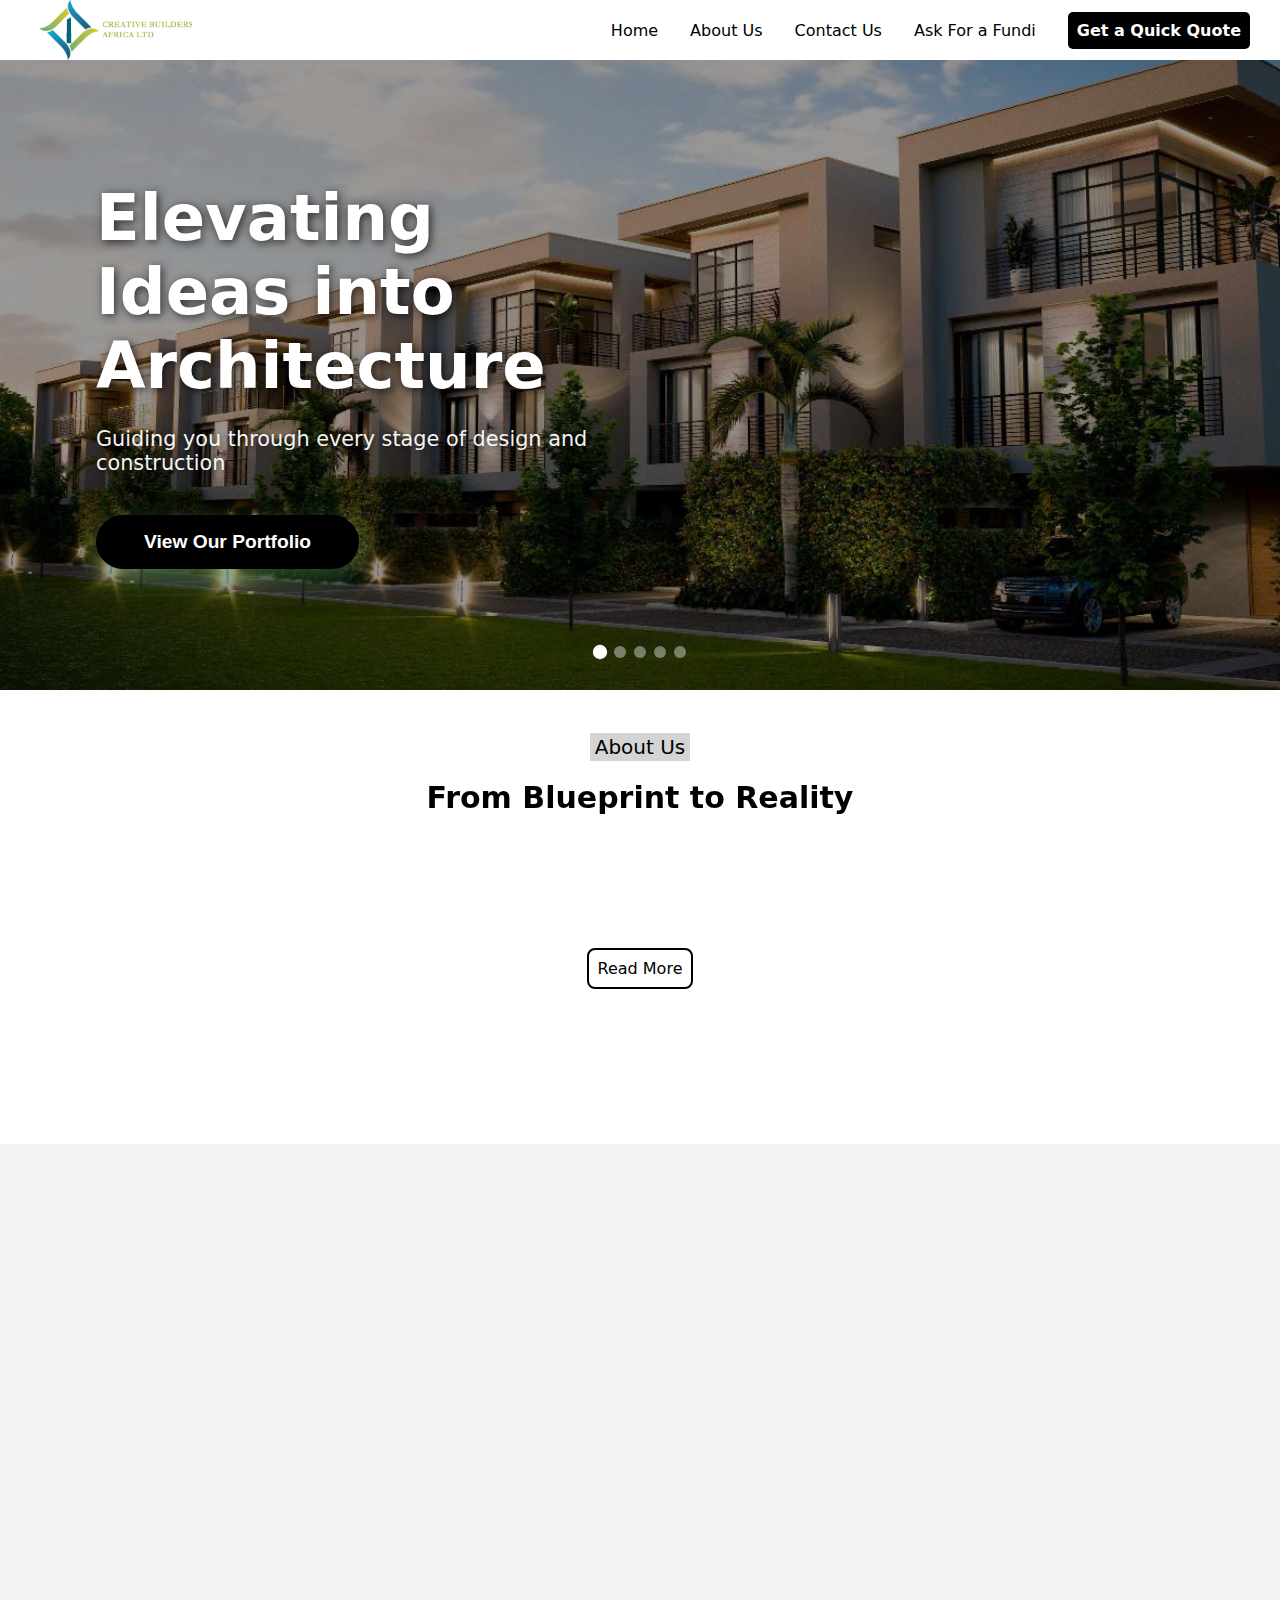
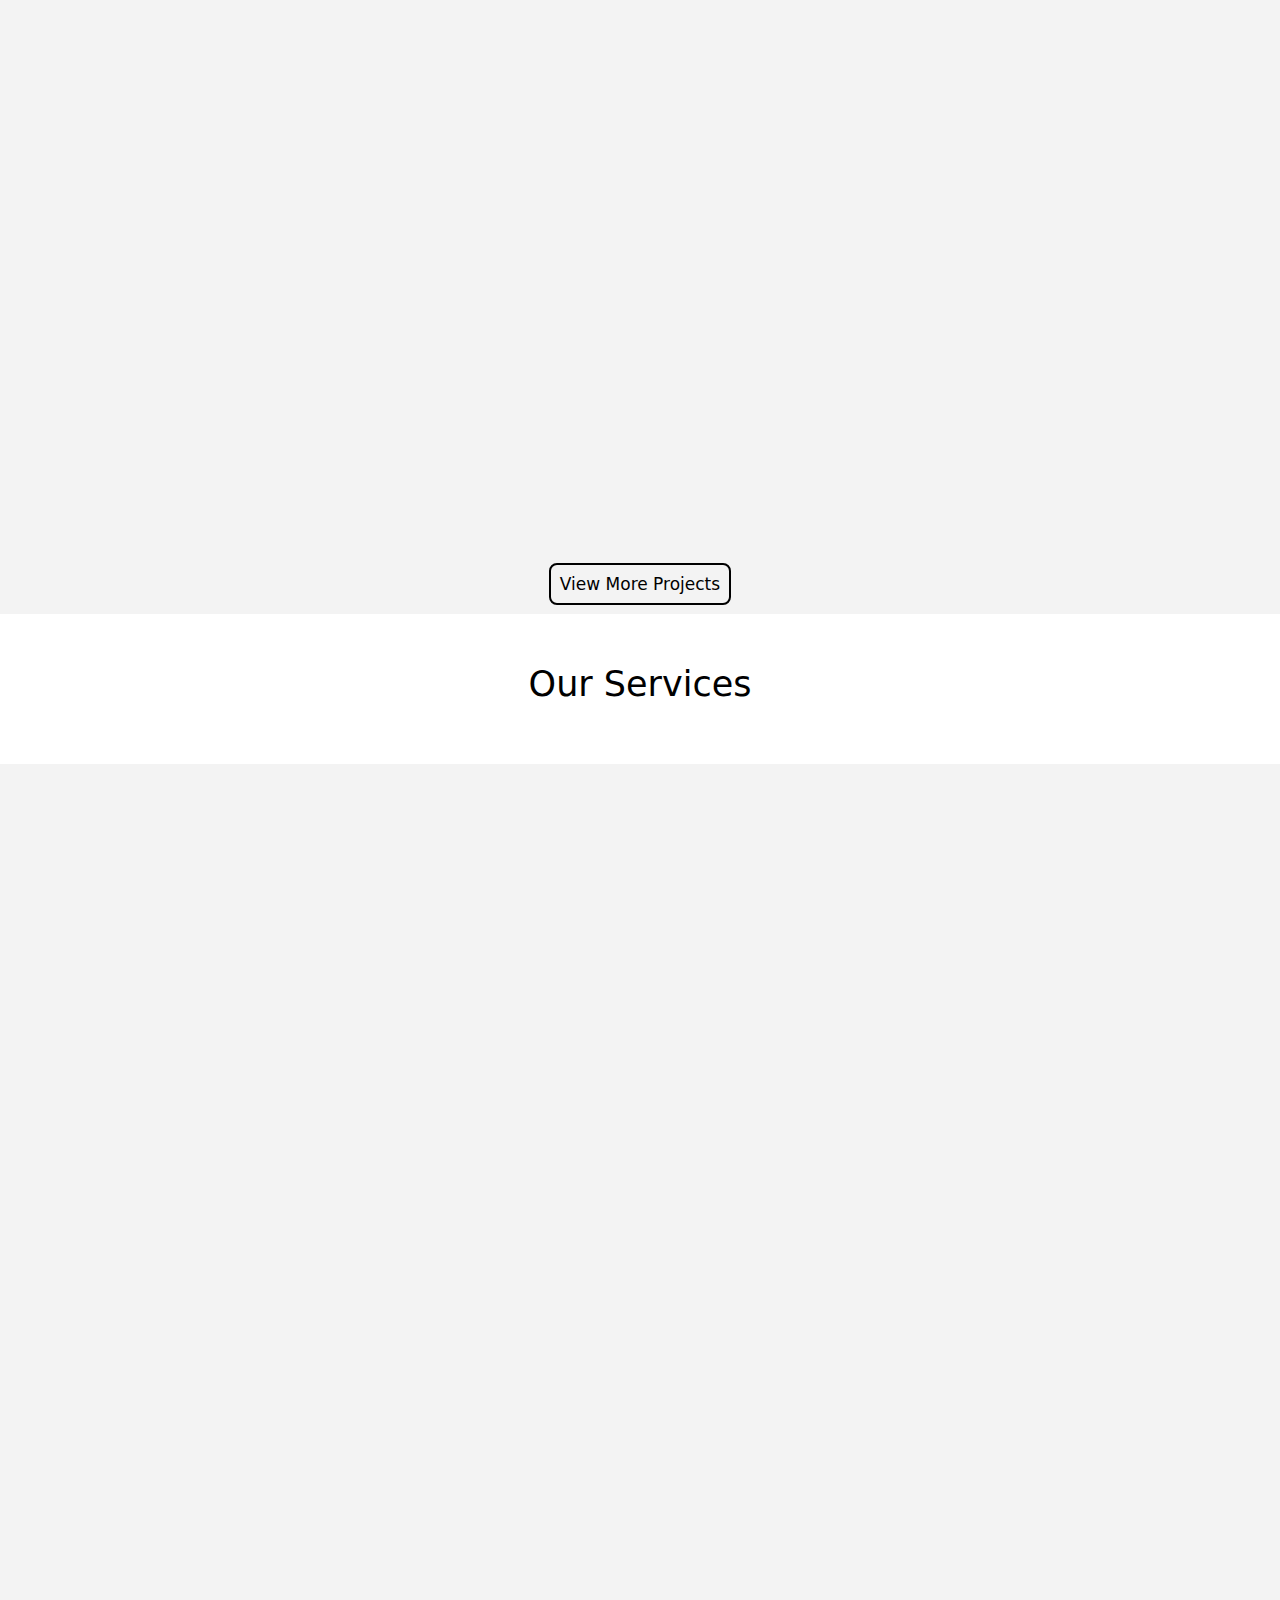
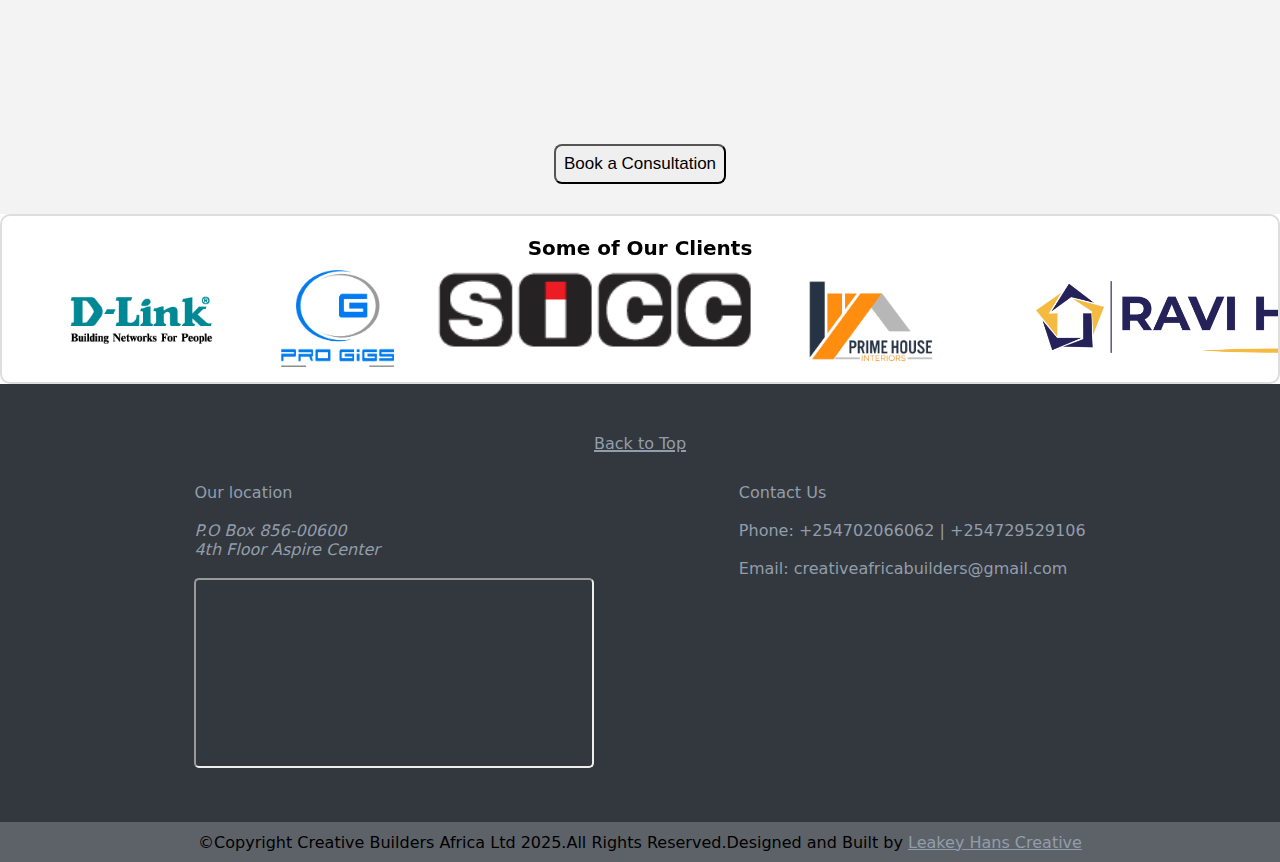
<file: index.html>
<!DOCTYPE html>
<html lang="en">
<head>
    <meta name="color-scheme" content="light">
    <meta charset="UTF-8">
    <meta name="viewport" content="width=device-width, initial-scale=1.0">
    <!--Google Font-->
    <link rel="preconnect" href="https://fonts.googleapis.com">
    <link rel="preconnect" href="https://fonts.gstatic.com" crossorigin>
    <link href="https://fonts.googleapis.com/css2?family=Kedebideri:wght@400;500;600;700;800;900&display=swap" rel="stylesheet">
    <!-- Primary Meta Tags -->
<title>Creative Builders Africa Ltd | Architecture, Construction, 3D Rendering & VR Solutions in Nairobi</title>
<link rel="icon" type="image/png" href="./images/favicon/favicon.png">

<meta name="description" content="Creative Builders Africa Ltd is a leading architectural and construction firm in Nairobi, Kenya. We provide architecture design, building construction, excavation, project management, interior design, 3D rendering, animation, virtual reality experiences, and web development services. Website created and designed by Leakey Hans.">

<!-- Keywords -->
<meta name="keywords" content="Creative Builders Africa Ltd, architecture firm Nairobi, architectural design Kenya, construction company Nairobi, excavation services Kenya, project management Nairobi, interior design Kenya, 3D rendering Nairobi, 3D animation architecture, virtual reality architecture Kenya, VR walkthroughs Kenya, web development Nairobi, Leakey Hans, architectural visualization Kenya, building contractors Nairobi">

<!-- Author -->
<meta name="author" content="Leakey Hans">

<!-- Open Graph / Social Preview -->
<meta property="og:title" content="Creative Builders Africa Ltd | Architecture, Construction & 3D Visualization in Nairobi">
<meta property="og:description" content="Architectural design, construction, excavation, project management, interior design, 3D rendering, animation, VR experiences, and web development services in Nairobi, Kenya.">
<meta property="og:type" content="website">
<!--Domain name goes here-->
<meta property="og:url" content="www.creativebuildersafricaltd.co.ke">
<meta property="og:image" content="www.creativebuildersafricaltd.co.ke">

<!-- Twitter Card -->
<meta name="twitter:card" content="summary_large_image">
<meta name="twitter:title" content="Creative Builders Africa Ltd | Architecture & 3D Rendering">
<meta name="twitter:description" content="Premier architectural and construction solutions in Nairobi. VR, 3D rendering, interior design, project management, and more.">

<!-- Robots -->
<meta name="robots" content="index, follow">

<!-- Language -->
<meta name="language" content="en">

<!-- Geo Targeting -->
<meta name="geo.region" content="KE-30">
<meta name="geo.placename" content="Nairobi">
<meta name="geo.position" content="-1.2921;36.8219">
<meta name="ICBM" content="-1.2921, 36.8219">

<!-- Canonical URL -->
<link rel="canonical" href="www.creativebuildersafricaltd.co.ke">

    <link rel="stylesheet" href="styles.css">
    <link rel="stylesheet" href="https://unpkg.com/aos@next/dist/aos.css">
</head>

<body>
    <main>
        <header>
            <!--landing page navigation bar-->
            <nav>
                <div class="nav_container">
                    <img src="./images/logo.png" alt="creative builders logo" height="60" >
                    <!--Navlinks-->
                        <ul class="navlinks" id="Navlinks">
                            <li><strong><a href="index.html" rel="noopener noreferrer">Home</a></strong></li>
                            <li><a href="./pages/about.html" rel="noopener  noreferrer">About Us</a></li>
                            <li><a href="https://wa.me/254702066062" rel="noopener noreferrer" >Contact Us</a></li>
                            <li><a href="./pages/Fundi.html" target="_blank" rel="noopener noreferrer">Ask For a Fundi</a></li>
                            <li id="nav_cta"><a href="./pages/Quote.html" target="_blank" rel="noopener noreferrer">Get a Quick Quote</a>
                            </li>
                        </ul>
                        <div class="hamburger" id="hamburger">
                            <span></span>
                            <span></span>
                            <span></span>
                        </div>
                </div>
            </nav>
        </header>

    <!-- Hero Section -->
    <div>
    <section class="hero" id="home">
        <div class="slideshow-container">
            <div class="slide active">
                <img src="./images/hero Images/bannerimage1.webp" alt="Slide 1">
            </div>
            <div class="slide">
                <img src="./images/hero Images/bannerImage2.webp" alt="Slide 2">
            </div>
            <div class="slide">
                <img src="./images/hero Images/bannerimage3.webp" alt="Slide 3">
            </div>
            <div class="slide">
                <img src="./images/hero Images/bannerimage4.webp" alt="Slide 4">
            </div>
            <div class="slide">
                <img src="./images/hero Images/bannerimage5.webp" alt="Slide 5">
            </div>
        </div>
        
        <div class="hero-content">
            <h1>Elevating Ideas into Architecture</h1>
            <p>Guiding you through every stage of design and construction</p>
            <button class="cta-button"><a href="./assets/Creative Builders Africa ltd .pdf" target="_blank" rel="noopener noreferrer">View Our Portfolio</a></button>
        </div>

        <div class="slide-indicators">
            <div class="indicator active" onclick="goToSlide(0)"></div>
            <div class="indicator" onclick="goToSlide(1)"></div>
            <div class="indicator" onclick="goToSlide(2)"></div>
            <div class="indicator" onclick="goToSlide(3)"></div>
            <div class="indicator" onclick="goToSlide(4)"></div>
        </div>
    </section>
    <div></div>

        <!--About Content-->
    <section>
        <div class="about_container">
            <div class="about_content">
                <p class="top">About Us</p>
                <br>
                <h1 data-aos="fade-up" data-aos-duration="2000">From Blueprint to <span id="underline" data-aos="fade-left" data-aos-duration="2000">Reality</span></h1><br>
                <p data-aos="fade-up" data-aos-duration="2000">Creative Builders Africa Ltd is a multidisciplinary firm in Kenya specializing in Architecture, Construction, interior Design, Graphic design and renovations.
                <br>
                We are committed to transforming spaces through innovative, sustainable and cost-effective solutions tailored to our Clients' needs.
                <br>
                <p data-aos="fade-up" data-aos-duration="2000">By integrating green building practices and modern technologies, we deliver affordable yet high quality designs and construction services that enhance functionality, aesthetics and environmental responsibility.</p></p>
                <br>
                <br>
                <a href="./pages/about.html" rel="noreferrer noopener" >Read More</a>
            </div>
        </div>
    </section>
    <section id="cards">
        <!--Fearured Projects Section-->
        <div style="background-color: #f3f3f3; border-top-left-radius: 10px; border-top-right-radius: 10px;" data-aos="fade-up"
        data-aos-duration="2000">
            <h2 style="text-align: center; margin-top: 30px; padding-top: 20px;">Featured Projects</h2>
            <br>
            <p style="text-align: center;">Discover our portfolio of projects that showcase innovation, <br>sustainability, and timeless design principles.</p>
        </div>
     <!--Project Tiles-->
        <div class="card_container">
            <!--Card 1-->
            <div class="project_card" data-aos="fade-up"
            data-aos-duration="2000">
                <div class="card_image">
                    <img src="./images/card2.webp" alt="Project 2 tile">
                </div>
                <div class="card_content">
                    <div class="card_meta">
                        <span class="card_category">Residential</span>
                        <span class="card_year">2024</span>
                    </div>
                    <h3 class="card_title">Ngong' Kajiado - Kenya</h3>
                    <!--Project card meta properties svgs-->
                    <div class="card_icons">
                        <span class="item">
                            <img src="./svg-icons/sqm.svg" alt="sqm icon" class="icon">300sqm
                        </span>
                        <span class="item">
                            <img src="./svg-icons/floors.svg" alt="Floor" class="icon">3
                        </span>
                        <span class="item">
                            <img src="./svg-icons/bedrooms.svg" alt="rooms icon" class="icon">4
                        </span>
                        <span class="item">
                            <img src="./svg-icons/shower.svg" alt="showericon" class="icon">4
                        </span>
                        <span class="item">
                            <img src="./svg-icons/garage.svg" alt="garage icon" class="icon">1
                        </span>
                    </div>
                    <p class="card_category">Scope | Design and Construction</p>
                    <!--<p class="card_description">Contemporary 4-bedroom home with open-plan spaces, natural light, and premium finishes. Managed full design, approvals, supervision, and coordination to deliver on time and budget from  concept to Completion. Highlights include modern style, quality materials, and energy-efficient design.--></p>
                </div>
            </div>
            <!--Card 2-->
            <div class="project_card" data-aos="fade-up"
            data-aos-duration="2000">
                <div class="card_image">
                    <img src="./images/hero Images/bannerimage1.webp" alt="Project 5 tile">
                </div>
                <div class="card_content">
                    <div class="card_meta">
                        <span class="card_category">Residential</span>
                        <span class="card_year">2024</span>
                    </div>
                    <h3 class="card_title">Lavington, Nairobi - Kenya</h3>
                    <div class="card_icons">
                        <span class="item">
                            <img src="./svg-icons/sqm.svg" alt="sqm icon" class="icon">300sqm / Unit 
                        </span>
                        <span class="item" id="meta-item">
                            6 Units
                        </span>
                        <span class="item">
                            <img src="./svg-icons/floors.svg" alt="Floor" class="icon">2
                        </span>
                        <span class="item">
                            <img src="./svg-icons/garage.svg" alt="garage icon" class="icon">1
                        </span>
                    </div>
                    <p class="card_category">Scope | Design and construction</p>
                <!--<p class="card_description">Lorem ipsum dolor sit amet, consectetur adipisicing elit. Ad recusandae accusamus excepturi maiores, quam quisquam!</p>-->
                </div>
            </div>
            <!--Card 3-->
            <div class="project_card" data-aos="fade-up"
            data-aos-duration="2000">
                <div class="card_image">
                    <img src="./images/Card5.webp" alt="Project 3 tile">
                </div>
                <div class="card_content">
                    <div class="card_meta">
                        <span class="card_category">Residential Estate</span>
                        <span class="card_year">2023</span>
                    </div>
                    <h3 class="card_title">Tatu City, Kiambu - Kenya</h3>
                    <div class="card_icons">
                        <span class="item">
                            <img src="./svg-icons/sqm.svg" alt="sqm icon" class="icon">350sqm / Unit
                        </span>
                        <span class="item" id="meta-item">
                            4 Units
                        </span>
                        <span class="item">
                            <img src="./svg-icons/floors.svg" alt="Floor" class="icon">1
                        </span>
                        <span class="item">
                            <img src="./svg-icons/bedrooms.svg" alt="rooms icon" class="icon">3
                        </span>
                    </div>
                    <p class="card_category">Scope | Design and Construction</p>
                <!--<p class="card_description">High-end residential estate in Lavington with multiple luxury units featuring modern design, open layouts, and premium finishes. Oversaw full project cycle from concept and approvals to supervision and quality control. Ensured timely, budget-conscious delivery with sustainable, energy-efficient solutions.</p>-->
                </div>
            </div>
            <!--Card 5-->
            <!--Card 6-->
            <div class="project_card" data-aos="fade-up"
            data-aos-duration="2000">
                <div class="card_image">
                    <img src="./images/card4.webp" alt="Project 4 tile">
                </div>
                <div class="card_content">
                    <div class="card_meta">
                        <span class="card_category">Brand Responsive Interior Design</span>
                        <span class="card_year">2025</span>
                    </div>
                    <h3 class="card_title">Koko Business Center</h3>
                    <div class="card_icons">
                        <span class="item">
                            <img src="./svg-icons/sqm.svg" alt="sqm icon" class="icon">400sqm
                        </span>
                        <span class="item">
                            <img src="./svg-icons/floors.svg" alt="Floor" class="icon">3
                        </span>
                        <span class="item">
                            <img src="./svg-icons/bedrooms.svg" alt="rooms icon" class="icon">5
                        </span>
                        <span class="item">
                            <img src="./svg-icons/shower.svg" alt="showericon" class="icon">6
                        </span>
                        <span class="item">
                            <img src="./svg-icons/garage.svg" alt="garage icon" class="icon">2
                        </span>
                    </div>
                    <p class="card_category">Scope | Brand Responsive Interior Design</p>
                <!--p class="card_description">Design that translates a company’s values, colors, and culture into physical space. Layout, lighting, furniture, finishes, and graphics work together to tell the brand story. Features include brand colors and materials, culture-driven layouts, custom furniture, mood-aligned lighting, and sustainable, innovative solutions.</p>-->
                </div>
            </div>
            <!--Card 7-->
            <!--Card 8-->
            <div class="project_card" data-aos="fade-up"
            data-aos-duration="2000">
                <div class="card_image">
                    <img src="./images/card7.webp" alt="Project 3 tile">
                </div>
                <div class="card_content">
                    <div class="card_meta">
                        <span class="card_category">Interior design</span>
                        <span class="card_year">2024</span>
                    </div>
                    <h3 class="card_title">Mhasidu, Ruiru - Kenya</h3>
                    <div class="card_icons">
                        <span class="item">
                            <img src="./svg-icons/sqm.svg" alt="sqm icon" class="icon">250sqm
                        </span>
                        <span class="item">
                            <img src="./svg-icons/floors.svg" alt="Floor" class="icon">1
                        </span>
                        <span class="item" id="meta-item">
                            interior Design
                        </span>
                    </div>
                    <p class="card_category">scope | renovation and redesign</p>
                <!--<p class="card_description">Lorem ipsum dolor sit amet, consectetur adipisicing elit. Ad recusandae accusamus excepturi maiores, quam quisquam!</p>-->
                </div>
            </div>
            <!--Card 4-->
            <div class="project_card" data-aos="fade-up"
            data-aos-duration="2000">
                <div class="card_image">
                    <img src="./images/card1.webp" alt="Project One tile">
                </div>
                <div class="card_content">
                    <div class="card_meta">
                        <span class="card_category">Residential</span>
                        <span class="card_year">2023</span>
                    </div>
                    <h3 class="card_title">Tatu City, Kiambu - Kenya</h3>
                    <div class="card_icons">
                        <span class="item">
                            <img src="./svg-icons/sqm.svg" alt="sqm icon" class="icon">500sqm
                        </span>
                        <span class="item">
                            <img src="./svg-icons/floors.svg" alt="Floor" class="icon">2
                        </span>
                        <span class="item">
                            <img src="./svg-icons/bedrooms.svg" alt="rooms icon" class="icon">5
                        </span>
                        <span class="item">
                            <img src="./svg-icons/shower.svg" alt="showericon" class="icon">4
                        </span>
                        <span class="item">
                            <img src="./svg-icons/garage.svg" alt="garage icon" class="icon">1
                        </span>
                    </div>
                    <p class="card_category">Scope | Design and Project Management</p>
                <!--<p class="card_description">
                    5-Bedroom modern home with open 
                    spaces, natural light, and seamless indoor-outdoor living. En-suite bedrooms include a master suite with walk-in closet and balcony. Premium finishes, smart features, landscaped gardens, pool, and covered parking complete the residence.</p>-->
                </div>
            </div>
        </div>
        <div class="more_container">
           <div id="cardlink"><a href="./assets/Creative Builders Africa ltd .pdf" rel="noopener noreferrer">View More Projects</a></div><!--About page here-->
        </div>
    </section>
    <!--Services-->
    <section>
        <div style="width: 100%; height: 100px; text-align: center; padding-top: 50px; margin-bottom: 50px;">
            <h3 style="font-weight: 400; font-size: 35px;">Our <span id="underline">Services</span></h3>
        </div>
        <!--Tile 1-->
        <div class="services_section">
            <div class="services_container" data-aos="fade-up" data-aos-duration="2500">
                <div class="service_icon">
                    <img src="./svg-icons/Architecture.svg" alt="Architecture illustration">
                </div>
                <h3>Architecture</h3><br>
                <p>We design spaces that inspire - blending creativity, function,and sustainability to shape structures that reflect your vision and purpose.</p>
            </div>
            <!--Tile 2-->
            <div class="services_container" data-aos="fade-up" data-aos-duration="2500">
                <div class="service_icon">
                    <img src="./svg-icons/Construction.svg" alt="construction illustration">
                </div>
                <h3>Construction</h3><br>
                <p>We deliver quality construction with trusted expertise, ensuring durability, safety, and timely completion.</p>
            </div>
            <!--Tile 3-->
            <div class="services_container" data-aos="fade-up" data-aos-duration="2500">
                <div class="service_icon">
                    <img src="./svg-icons/Excavation.svg" alt="Excavation illustration">
                </div>
                <h3>Excavation</h3><br>
                <p>We prepare your site with precision and care - from ground clearing to foundation work, ensuring a solid base for lasting construction.</p>
            </div>
            <!--Tile 4-->
            <div class="services_container" data-aos="fade-up" data-aos-duration="2500">
                <div class="service_icon">
                    <img src="./svg-icons/ProjectManagement.svg" alt="Excavation illustration">
                </div>
                <h3>Project Management</h3><br>
                <p>From concept to completion,we oversee very phase, ensuring efficiency, cost control, accountability, clear communication and successful project outcomes.</p>
            </div>
            <!--Tile 5-->
            <div class="services_container" data-aos="fade-up" data-aos-duration="2500">
                <div class="service_icon">
                    <img src="./svg-icons/Rendering.svg" alt="Rendering Icon">
                </div>
                <h3>Rendering</h3><br>
                <p>See your ideas come to life. Our realistic 3D renders and fly through animations help you present, envision and market your designs with confidence</p>
            </div>
            <!--Tile 6-->
            <div class="services_container" data-aos="fade-up" data-aos-duration="2500">
                <div class="service_icon">
                    <img src="./svg-icons/Interior design.svg" alt="Interior Design Icon">
                </div>
                <h3>Interior Design</h3><br>
                <p>We create inspiring interior spaces that reflect our clients personality while optimizing comfort, flow and modern design</p>
            </div>
            <!--Tile 7-->
            <div class="services_container" data-aos="fade-up" data-aos-duration="2500">
                <div class="service_icon">
                    <img src="./svg-icons/VirtualReality.svg" alt="Virtual Reality Icon">
                </div>
                <h3>Virtual Reality</h3><br>
                <p>Experience your projects before they're built with immersive 3D visualizations and interactive Virtual walkthroughs.</p>
            </div>
            <!--Tile 8-->
            <div class="services_container" data-aos="fade-up" data-aos-duration="2500">
                <div class="service_icon">
                    <img src="./svg-icons/Webdev.svg" alt="Excavation illustration">
                </div>
                <h3>Web Development</h3><br>
                <p>Bring your brand online with modern, responsive websites that showcase your projects beautifully and connect you with your audience.</p>
            </div>
        </div>
        <div class="btncontainer">
            <button class="btn2"><a href="https://wa.me/254702066062">Book a Consultation</a></button>
        </div>
    </section>
    <!--Clients and Patners Section-->
    <section>
        <div class="Clients_Container">
            <div style="text-align: center; font-size: 20px; font-weight: 600;">Some of Our Clients</div>
            <div class="logo_containers">
                <img src="./images/logos/D-Link.png" alt="Logo 1">
                <img src="./images/logos/logo progigs.png" alt="Logo 2">
                <img src="./images/logos/logo-sicc.png" alt="Logo 3">
                <img src="./images/logos/Prime House Interior.webp" alt="Logo 4">
                <img src="./images/logos/RAVI-HOMES-02.webp" alt="Logo 5">
                <img src="./images/logos/safaricom.svg" alt="Logo 6">
                <img src="./images/logos/TA_WEBSITE-LOGO-1.jpg" alt="Logo 7">
                <img src="./images/logos/Unity-Homes-Header-Logo.webp" alt="Logo 8">
                <img src="./images/logos/zuku-seeklogo.png" alt="logo 9">
                <img src="./images/logos/D-Link.png" alt="Logo 1">
                <img src="./images/logos/logo progigs.png" alt="Logo 2">
                <img src="./images/logos/logo-sicc.png" alt="Logo 3">
                <img src="./images/logos/Prime House Interior.webp" alt="Logo 4">
                <img src="./images/logos/RAVI-HOMES-02.webp" alt="Logo 5">
                <img src="./images/logos/safaricom.svg" alt="Logo 6">
                <img src="./images/logos/TA_WEBSITE-LOGO-1.jpg" alt="Logo 7">
                <img src="./images/logos/Unity-Homes-Header-Logo.webp" alt="Logo 8">
                <img src="./images/logos/zuku-seeklogo.png" alt="logo 9">
            </div>
        </div>
    </section>
    <!--Footer Section-->
    <footer>
        <div class="footer_container">
            <div><a href="#top" style="text-decoration: none; color: #929dab; display: block; text-align: center; margin-bottom: 30px; text-decoration: underline 2px;">Back to Top</a></div>
            <div class="footer_contents">
                <div>
                    <p>Our location</p><br>
                    <address>
                        P.O Box 856-00600<br>4th Floor Aspire Center<br><br>
                        <iframe src="https://www.google.com/maps/embed?pb=!1m18!1m12!1m3!1d1485.5969790426975!2d36.801793496679586!3d-1.2657634081589404!2m3!1f0!2f0!3f0!3m2!1i1024!2i768!4f13.1!3m3!1m2!1s0x182f17406f2eebb9%3A0x903143f5ea6f4306!2sSimba%20Corporation%20Aspire%20Center%20Westlands!5e0!3m2!1sen!2ske!4v1758716932319!5m2!1sen!2ske" width="400" height="190" style=" border-radius: 5px;" allowfullscreen="" loading="lazy" referrerpolicy="no-referrer-when-downgrade"></iframe>
                    </address>
                </div>
                <div>
                    <p>Contact Us</p><br>
                    <p>Phone: +254702066062 | +254729529106</p><br>
                    <p>Email: creativeafricabuilders@gmail.com</p>
                </div>
            </div>
        </div>
        <div class="copyright">
            <p>&copy;Copyright Creative Builders Africa Ltd 2025.All Rights Reserved.</p>
            <p>Designed and Built by <span><a href="https://wa.me/254795669740" style="color: #929dab;">Leakey Hans Creative</a></span></p>
        </div>
    </footer>
    <script src="https://unpkg.com/aos@next/dist/aos.js"></script>
    <script>//Make sure animate on scroll runs first
        AOS.init({
            duration: 800,
            offset: 100,
            once: true
        });
    </script>
    <script>

        //Nav bar media query: Ham menu
        const hamburger = document.getElementById('hamburger');
        const Navlinks = document.getElementById('Navlinks');

        hamburger.addEventListener('click', function() {
            Navlinks.classList.toggle('active');
            hamburger.classList.toggle('active');
        });

        let currentSlide = 0;
        const slides = document.querySelectorAll('.slide');
        const indicators = document.querySelectorAll('.indicator');
        const totalSlides = slides.length;

        function showSlide(index) {
            // Remove active class from all slides and indicators
            slides.forEach(slide => slide.classList.remove('active'));
            indicators.forEach(indicator => indicator.classList.remove('active'));
            
            // Add active class to current slide and indicator
            slides[index].classList.add('active');
            indicators[index].classList.add('active');
        }

        function nextSlide() {
            currentSlide = (currentSlide + 1) % totalSlides;
            showSlide(currentSlide);
        }

        function goToSlide(index) {
            currentSlide = index;
            showSlide(currentSlide);
        }

        // Auto-advance slides every 4 seconds
        setInterval(nextSlide, 4000);
    </script>
    </main>   
</body>
</html>
</file>
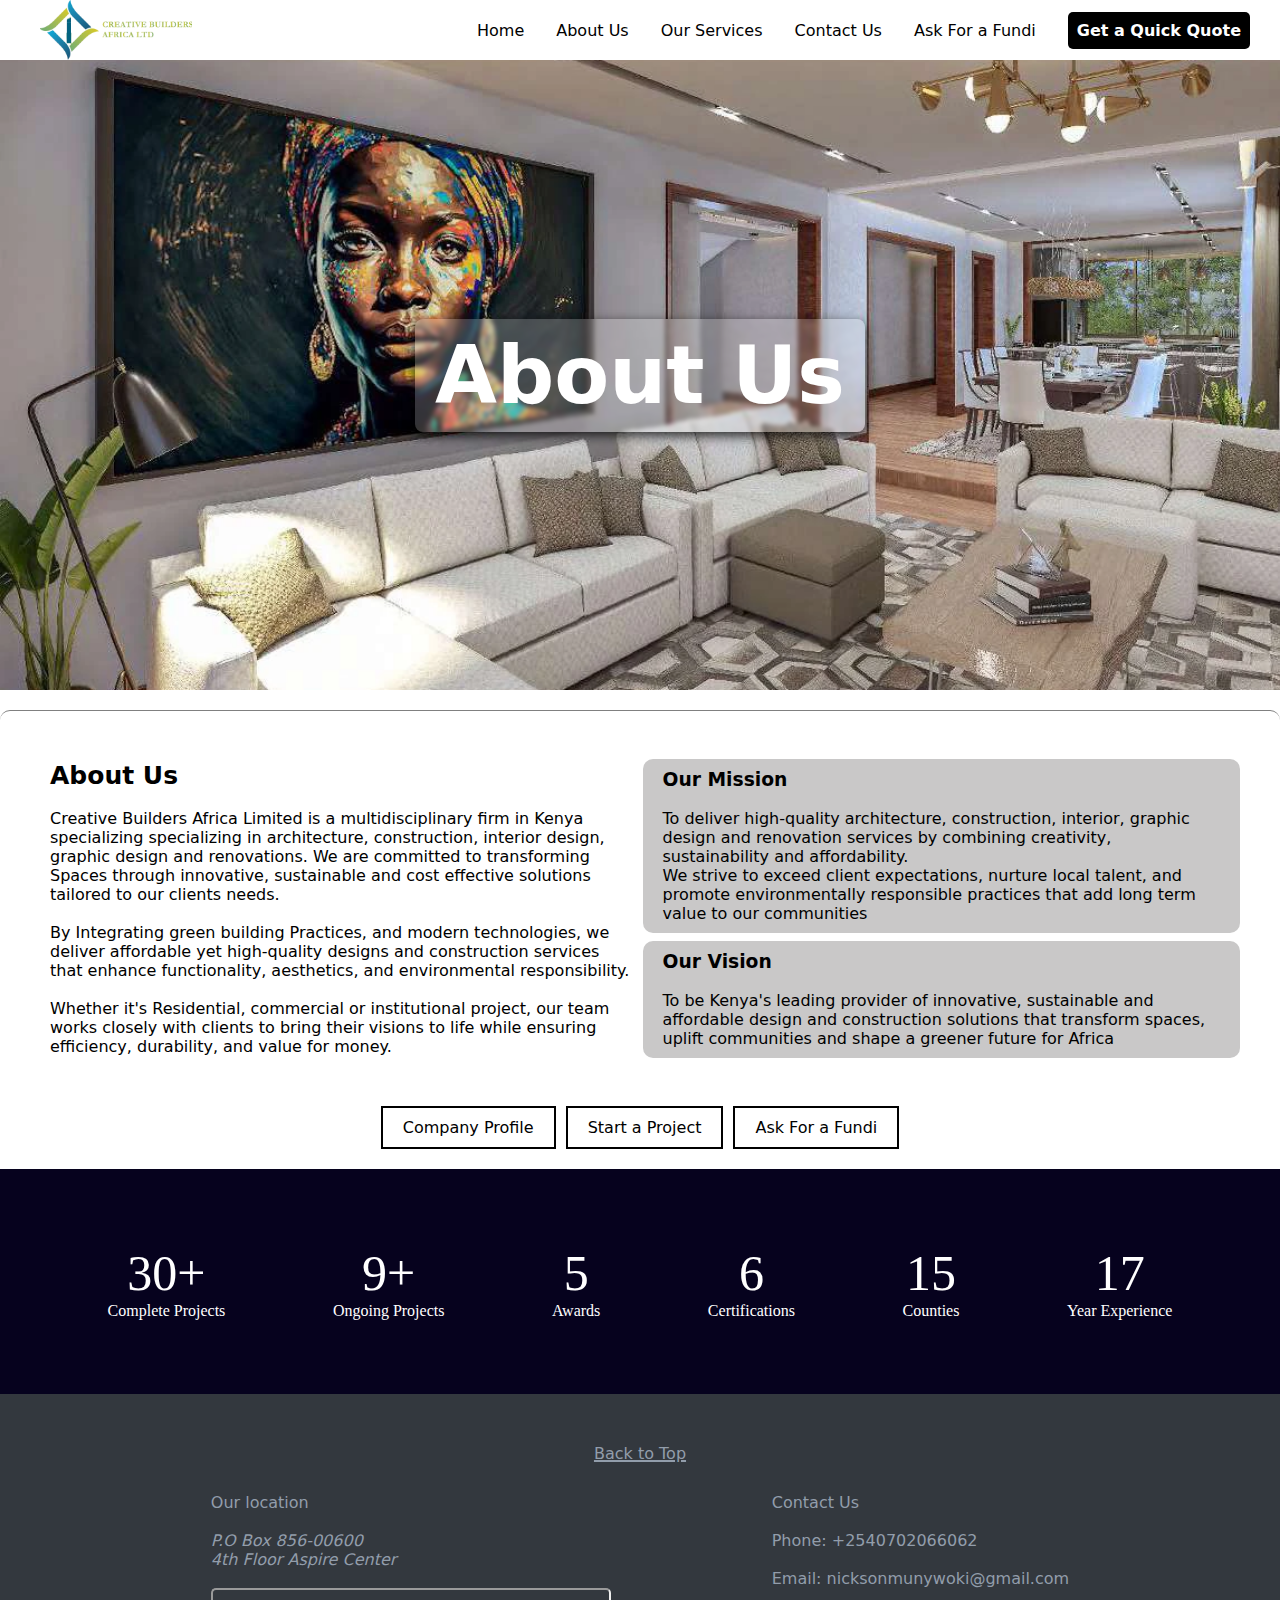
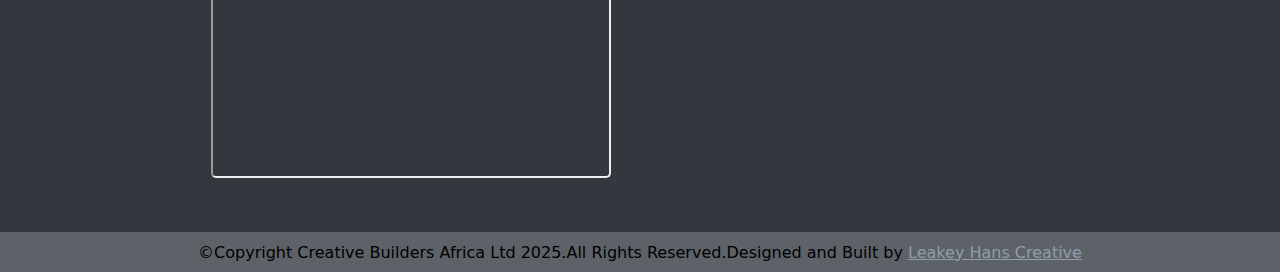
<file: pages/about.html>
<!DOCTYPE html>
<html lang="en">
<head>
    <meta charset="UTF-8">
    <meta name="viewport" content="width=device-width, initial-scale=1.0">
    <title>Creative Builders Africa</title>
    <link rel="stylesheet" href="about.css">
</head>
<body>
    <main>
        <header>
            <!--landing page navigation bar-->
            <nav>
                <div class="navbar"><!--For debbuging-->
                    <div class="nav_container">
                        <img src="../images/logo.png" alt="creative builders logo" height="60" >
                        <!--Navlinks-->
                        <ul class="navlinks">
                            <li><strong><a href="../index.html"rel="noopener noreferrer">Home</a></strong></li>
                            <li><a href="./pages/about.html">About Us</a></li>
                            <li><a href="#">Our Services</a></li>
                            <li><a href="#">Contact Us</a></li>
                            <li><a href="#">Ask For a Fundi</a></li>
                            <li id="nav_cta"><a href="https://forms.gle/TidR2JVRaxYHT66R8" target="_blank" rel="noopener noreferrer">Get a Quick Quote</a>
                            </li>
                        </ul>
                    </div>
                </div>
            </nav>
        </header>
        
        <section>
            <!--About Hero section-->
            <div class="hero_container">
                <div class="text_div">
                    About Us
                </div>
            </div>
        </section>
        <section>
            <div class="section-container">
                <div class="about-div">
                    <h3 style="font-weight: 600; font-size: 25px;">About Us</h3><br>
                    <p>Creative Builders Africa Limited is a multidisciplinary firm in Kenya specializing specializing in architecture, construction, interior design, graphic design and renovations. We are committed to transforming Spaces through innovative, sustainable and cost effective solutions tailored to our clients needs.
                    <br><br>
                    By Integrating green building Practices, and modern technologies, we  deliver affordable yet high-quality designs and construction services that enhance functionality, aesthetics, and environmental responsibility. <br><br>
                    Whether it's Residential, commercial or institutional project, our team works closely with clients to bring their visions to life while ensuring efficiency, durability, and value for money.
                    </p>
                </div>
                <div class="right">
                    <div class="row1">
                        <h3>Our Mission</h3><br>
                        <p>To deliver high-quality architecture, construction, interior, graphic design and renovation services by combining creativity, sustainability and affordability. <br>
                        We strive to exceed client expectations, nurture local talent, and promote environmentally responsible practices that add long term value to our communities</p>
                    </div>
                    <div class="row2">
                        <h3>Our Vision</h3><br>
                        <p>To be Kenya's leading provider of innovative, sustainable and affordable design and construction solutions that transform spaces, uplift communities and shape a greener future for Africa</p>
                    </div>
                </div>
            </div>
        </section>
        <!--About Buttons-->
        <section>
            <div class="midsec">
                <a href="./assets/company-profile.pdf" download>Company Profile</a>
                <a href="https://forms.gle/TidR2JVRaxYHT66R8">Start a Project</a>
                <a href="#">Ask For a Fundi</a>
            </div>
        </section>
        <section>
            <div class="section2-container">
                <div>
                    <span>30+</span>
                    <p>Complete Projects</p>
                </div>
                <div>
                    <span>9+</span>
                    <p>Ongoing Projects</p>
                </div>
                <div>
                    <span>5</span>
                    <p>Awards</p>
                </div>
                <div>
                    <span>6</span>
                    <p>Certifications</p>
                </div>
                <div>
                    <span>15</span>
                    <p>Counties</p>
                </div>
                <div>
                    <span>17</span>
                    <p>Year Experience</p>
                </div>
            </div>
        </section>
    </main>
    <footer>
        <div class="footer_container">
            <div><a href="#top" style="text-decoration: none; color: #929dab; display: block; text-align: center; margin-bottom: 30px; text-decoration: underline 2px;">Back to Top</a></div>
            <div class="footer_contents">
                <div>
                    <p>Our location</p><br>
                    <address>
                        P.O Box 856-00600<br>4th Floor Aspire Center<br><br>
                        <iframe src="https://www.google.com/maps/embed?pb=!1m18!1m12!1m3!1d1485.5969790426975!2d36.801793496679586!3d-1.2657634081589404!2m3!1f0!2f0!3f0!3m2!1i1024!2i768!4f13.1!3m3!1m2!1s0x182f17406f2eebb9%3A0x903143f5ea6f4306!2sSimba%20Corporation%20Aspire%20Center%20Westlands!5e0!3m2!1sen!2ske!4v1758716932319!5m2!1sen!2ske" width="400" height="190" style=" border-radius: 5px;" allowfullscreen="" loading="lazy" referrerpolicy="no-referrer-when-downgrade"></iframe>
                    </address>
                </div>
                <div>
                    <p>Contact Us</p><br>
                    <p>Phone: +2540702066062</p><br>
                    <p>Email: nicksonmunywoki@gmail.com</p>
                </div>
            </div>
        </div>
        <div class="copyright">
            <p>&copy;Copyright Creative Builders Africa Ltd 2025.All Rights Reserved.</p><br>
            <p>Designed and Built by <span><a href="https://wa.me/254795669740" style="color: #929dab;">Leakey Hans Creative</a></span></p>
        </div>
    </footer>
</body>
</html>
</file>
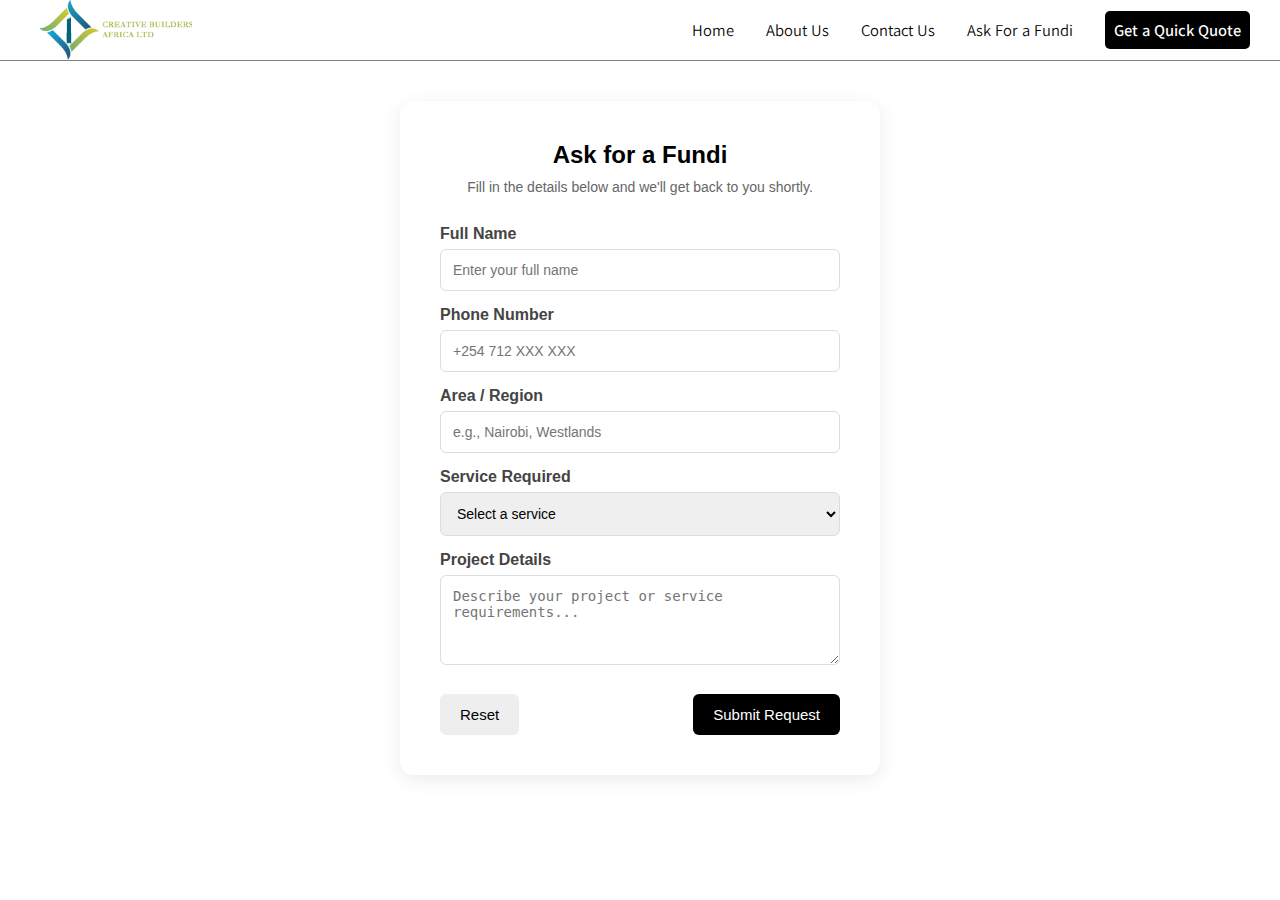
<file: pages/Fundi.html>
<!DOCTYPE html>
<html lang="en">
  <head>
    <meta name="color-scheme" content="light">
    <meta charset="UTF-8" />
    <meta name="viewport" content="width=device-width, initial-scale=1.0" />
    <!--Google Font-->
    <link rel="preconnect" href="https://fonts.googleapis.com">
    <link rel="preconnect" href="https://fonts.gstatic.com" crossorigin>
    <link href="https://fonts.googleapis.com/css2?family=Kedebideri:wght@400;500;600;700;800;900&display=swap" rel="stylesheet">
    <title>Creative Builders Africa | Ask for a Fundi</title>
    <link rel="stylesheet" href="Fundi.css" />
    <link rel="icon" type="image/png" href="../images/favicon/favicon.png">
  </head>
  <body>
    <header>
      <!--landing page navigation bar-->
      <nav>
        <div class="nav_container">
          <img
            src="../images/logo.png"
            alt="creative builders logo"
            height="60"
          />
          <!--Navlinks-->
          <ul class="navlinks" id="Navlinks">
            <li>
              <strong
                ><a href="../index.html" rel="noopener noreferrer">Home</a></strong
              >
            </li>
            <li>
              <a href="./about.html" rel="noopener  noreferrer"
                >About Us</a
              >
            </li>
            <li>
              <a href="https://wa.me/254702066062" rel="noopener noreferrer"
                >Contact Us</a
              >
            </li>
            <li>
              <a
                href="./Fundi.html"
                target="_blank"
                rel="noopener noreferrer"
                >Ask For a Fundi</a
              >
            </li>
            <li id="nav_cta">
              <a
                href="./Quote.html"
                target="_blank"
                rel="noopener noreferrer"
                >Get a Quick Quote</a
              >
            </li>
          </ul>
          <div class="hamburger" id="hamburger">
            <span></span>
            <span></span>
            <span></span>
          </div>
        </div>
      </nav>
    </header>
    <!--Form-->
    <div class="service-form-container">
      <h2>Ask for a <span>Fundi</span></h2>
      <p>Fill in the details below and we'll get back to you shortly.</p>

      <form action="https://api.web3forms.com/submit" method="POST" id="serviceForm">
        <input type="hidden" name="access_key" value="f447234a-a62e-44d0-8d85-190ffd56bf8e">
        <label>Full Name</label>
        <input
          type="text"
          name="fullname"
          required
          placeholder="Enter your full name"
        />

        <label>Phone Number</label>
        <input
          type="tel"
          name="phone"
          required
          placeholder="+254 712 XXX XXX"
        />

        <label>Area / Region</label>
        <input
          type="text"
          name="area"
          required
          placeholder="e.g., Nairobi, Westlands"
        />

        <label>Service Required</label>
        <select name="service" required>
          <option value="">Select a service</option>
          <option>Masons (Walls, Foundations, and Finishings)</option>
          <option>Electricians (Wiring, Lighting, and Power)</option>
          <option>Plumbers (Water, Drainage, and Fixtures)</option>
          <option>Painters and Interior Finishers</option>
          <option>Carpenters (Roofing, Cabinets, and Doors)</option>
          <option>Site Supervisors / Foremen</option>
        </select>

        <label>Project Details</label>
        <textarea
          name="details"
          rows="4"
          required
          placeholder="Describe your project or service requirements..."
        ></textarea>

        <div class="buttons">
          <button type="reset" class="reset-btn">Reset</button>
          <button type="submit" id="submitBtn" class="submit-btn">
            Submit Request
          </button>
        </div>
      </form>
    </div>
  </body>
  <script>
    //Ham menu
    const hamburger = document.getElementById('hamburger');
        const Navlinks = document.getElementById('Navlinks');

        hamburger.addEventListener('click', function() {
            Navlinks.classList.toggle('active');
            hamburger.classList.toggle('active');
        });


    document.getElementById("serviceForm")
      .addEventListener("submit", function (e) {
        e.preventDefault(); // Stop normal submission

        const btn = document.getElementById("submitBtn");

        btn.style.background = "#28a745"; // green
        btn.textContent = "Request Sent";

        // Redirect after 2 seconds
        setTimeout(() => {
          window.location.href = "/";
        }, 2000);
      });
  </script>
</html>
</file>
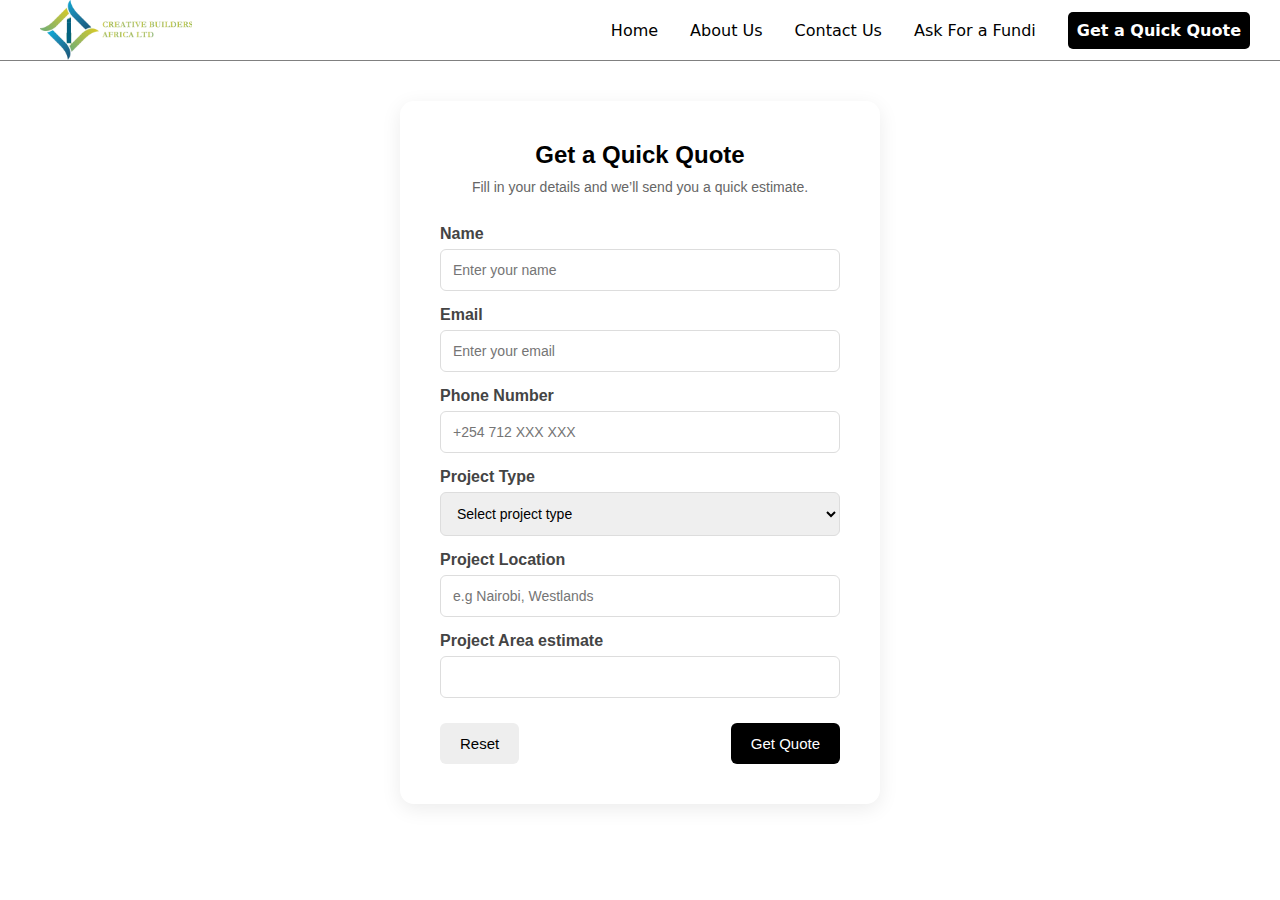
<file: pages/Quote.html>
<!DOCTYPE html>
<html lang="en">
<head>
    <meta name="color-scheme" content="light">
    <meta charset="UTF-8">
    <meta name="viewport" content="width=device-width, initial-scale=1.0">
    <!--Google Font-->
    <link rel="preconnect" href="https://fonts.googleapis.com">
    <link rel="preconnect" href="https://fonts.gstatic.com" crossorigin>
    <link href="https://fonts.googleapis.com/css2?family=Kedebideri:wght@400;500;600;700;800;900&display=swap" rel="stylesheet">
    <title>Creative Builders Africa | Get a quick Quote</title>
    <link rel="stylesheet" href="Quote.css">
    <link rel="icon" type="image/png" href="../images/favicon/favicon.png">
</head>
<body>
    <header>
      <!--landing page navigation bar-->
      <nav>
        <div class="nav_container">
          <img
            src="../images/logo.png"
            alt="creative builders logo"
            height="60"
          />
          <!--Navlinks-->
          <ul class="navlinks" id="Navlinks">
            <li>
              <strong
                ><a href="../index.html" rel="noopener noreferrer">Home</a></strong
              >
            </li>
            <li>
              <a href="./about.html" rel="noopener  noreferrer"
                >About Us</a
              >
            </li>
            <li>
              <a href="https://wa.me/254702066062" rel="noopener noreferrer"
                >Contact Us</a
              >
            </li>
            <li>
              <a
                href="./Fundi.html"
                target="_blank"
                rel="noopener noreferrer"
                >Ask For a Fundi</a
              >
            </li>
            <li id="nav_cta">
              <a
                href="./Quote.html"
                target="_blank"
                rel="noopener noreferrer"
                >Get a Quick Quote</a
              >
            </li>
          </ul>
          <div class="hamburger" id="hamburger">
            <span></span>
            <span></span>
            <span></span>
          </div>
        </div>
      </nav>
    </header>
    <div class="quote-form-container">
  <h2>Get a Quick Quote</h2>
  <p>Fill in your details and we’ll send you a quick estimate.</p>

  <form id="quoteForm" action="https://api.web3forms.com/submit" method="POST">
    <input type="hidden" name="access_key" value="3c6a7f71-46c1-4d4e-a379-1d8225b02ebf">
    <label>Name</label>
    <input type="text" name="name" required placeholder="Enter your name" />

    <label>Email</label>
    <input type="email" name="email" required placeholder="Enter your email" />

    <label>Phone Number</label>
    <input type="tel" name="phone" required placeholder="+254 712 XXX XXX" />

    <label>Project Type</label>
    <select name="projectType" required>
      <option value="">Select project type</option>
      <option>Infrastructure Project</option>
      <option>Residential Project</option>
      <option>Commercial Project</option>
      <option>Industrial Project</option>
      <option>Interior Design Works</option>
      <option>Graphic Design</option>
      <option>Renovation</option>
      <option>Web Development</option>
    </select>

    <label>Project Location</label>
    <input type="text" name="Project-Location" required placeholder="e.g Nairobi, Westlands">

    <label>Project Area estimate</label>
    <input type="text" name="Area">

    <div class="buttons">
      <button type="reset" class="reset-btn">Reset</button>
      <button type="submit" id="quoteSubmitBtn" class="submit-btn">Get Quote</button>
    </div>
  </form>
</div>
</body>
<script>
//Ham menu 
const hamburger = document.getElementById('hamburger');
        const Navlinks = document.getElementById('Navlinks');

        hamburger.addEventListener('click', function() {
            Navlinks.classList.toggle('active');
            hamburger.classList.toggle('active');
        });

document.getElementById("quoteForm").addEventListener("submit", function(e) {
  e.preventDefault();

  const btn = document.getElementById("quoteSubmitBtn");

  btn.style.background = "#28a745"; // green
  btn.textContent = "Quote Requested";

  setTimeout(() => {
    window.location.href = "/";
  }, 2000);
});
</script>
</html>
</file>
<file: styles.css>
*{
    margin: 0;
    padding: 0;
    box-sizing: border-box;
}

body{
    font-family: system-ui, -apple-system, BlinkMacSystemFont, 'Segoe UI', Roboto, Oxygen, Ubuntu, Cantarell, 'Open Sans', 'Helvetica Neue', sans-serif;
}

/*.navbar{
    background-color: #ffff;
    display: flex;
    /*border: 2px solid black;
    width: 100%;
}*/

.nav_container{
    display: flex;
    /*border: 2px solid rgb(197, 13, 13);*/
    width: 100%;
    align-items: center;
    padding-left: 40px;
    background-color: #ffff;
    position: relative;
    justify-content: space-between;
    
}

.nav_container .navlinks{ /*.navlinks=ul*/
    list-style: none;
    display: flex;
    color: black;
    gap: 32px;
    /*border: 2px solid black;*/
    margin-right: 30px;
}

.navlinks a{
    text-decoration: none;
    color: black;
    font-weight: normal;
    position: relative;
    cursor: pointer;
    transition: font-weight 0.3s ease, color 0.3s ease;
}

.nav_container .navlinks a:hover{
    font-weight: bold;
}

.nav_container .navlinks a::after{
    content: '';
    position: absolute;
    left: 0;
    bottom: -2px;
    width: 0;
    height: 2px;
    background-color: currentColor;
    transition: width 0.3s ease;
}
    
.nav_container .navlinks a:hover::after{
    width: 100%;
}

#nav_cta a{ /*Get a quick quote button*/
    background-color: rgb(0, 0, 0);
    color: #ffff;
    padding: 9px;
    border-radius: 5px;
    font-weight: 600;
    text-align: center;
    transition: all ease 0.3s;
}

#nav_cta a:hover{
    background-color: rgb(255, 255, 255);
    color: #000000;
}

.hamburger{
    display: none;
    flex-direction: column;
    cursor: pointer;
    gap: 4px;
}

.hamburger span{
    width: 25px;
    height: 3px;
    background-color: #000000;
    transition: all 0.3s;
}

/*Navbar to ham menu */
@media (max-width: 600px) {

    #nav_cta a{
        text-decoration: none;
        color: black;
        font-weight: normal;
        position: relative;
        cursor: pointer;
        transition: font-weight 0.3s ease, color 0.3s ease;
        background-color: #ffffff;
        padding: 10px;
        display: block;
        border-radius: 8px;
    }

    .hamburger{
        display: flex;
        margin: 12px;
    }

    .navlinks{
        position: absolute;
        top: 100%;
        right: 0;
        background-color: #0a2e20;
        flex-direction: column;
        width: 70%;
        max-height: 0;
        overflow: hidden;
        transition: max-height 0.3s ease;
        gap: 20px !important ;
        z-index: 1000;
        box-shadow: rgba(0, 0, 0, 0.35) 0px 5px 15px;
        margin-right: 0 !important ;
        
    }

    .navlinks.active{
        max-height: 350px;
    }

    .navlinks li{
        padding: 10px;
        border-top: 1px solid #444;
    }

    .hamburger.active span:nth-child(1) {
        transform: rotate(45deg) translate(5px, 5px);
    }

    .hamburger.active span:nth-child(2) {
        opacity: 0;
    }

    .hamburger.active span:nth-child(3) {
        transform: rotate(-45deg) translate(7px, -6px);
    }

    .navlinks a{
        color: white;
    }


}

/* Hero Section */

.hero {
    position: relative;
    height: 70vh;
    overflow: hidden;
    display: flex;
    align-items: center;
    justify-content: flex-start;
    /*border: 2px solid red;*/
    }

.hero::before {
    content: '';
    position: absolute;
    top: 0;
    left: 0;
    right: 0;
    bottom: 0;
    background: rgba(0, 0, 0, 0.4);
    z-index: 1;
    }

        .slideshow-container {
            position: absolute;
            top: 0;
            left: 0;
            width: 100%;
            height: 100%;
            z-index: 0;
        }

        .slide {
            position: absolute;
            top: 0;
            left: 0;
            width: 100%;
            height: 100%;
            opacity: 0;
            transition: opacity 1s ease-in-out;
        }

        .slide.active {
            opacity: 1;
        }

        .slide img {
            width: 100%;
            height: 100%;
            object-fit: cover;
        }

        .hero-content {
            position: relative;
            z-index: 2;
            color: white;
            max-width: 600px;
            padding: 0 3rem;
            margin-left: 3rem;
            /*border: 2px solid orange;*/
        }

        .hero h1 {
            font-size: 4rem;
            font-weight: 700;
            margin-bottom: 1.5rem;
            text-shadow: 2px 2px 10px rgba(0, 0, 0, 0.7);
            animation: fadeInUp 1s ease-out;
        }

        .hero p {
            font-size: 1.3rem;
            margin-bottom: 2.5rem;
            opacity: 0.95;
            text-shadow: 1px 1px 5px rgba(0, 0, 0, 0.5);
            animation: fadeInUp 1s ease-out 0.3s both;
        }

        .cta-button {
            background: black;
            color: white;
            padding: 1rem 3rem;
            font-size: 1.2rem;
            font-weight: 600;
            border: none;
            border-radius: 50px;
            cursor: pointer;
            transition: all 0.3s ease;
            box-shadow: 0 10px 30px rgba(100, 200, 103, 0.4);
            animation: fadeInUp 1s ease-out 0.6s both;
        }

        .cta-button:hover {
            transform: translateY(-3px);
            box-shadow: 0 15px 40px rgb(255, 255, 255);
        }

        .cta-button a{
            text-decoration: none;
            color: white;
        }

        @keyframes fadeInUp {
            from {
                opacity: 0;
                transform: translateY(30px);
            }
            to {
                opacity: 1;
                transform: translateY(0);
            }
        }

        /* Slide indicators */
        .slide-indicators {
            position: absolute;
            bottom: 2rem;
            left: 50%;
            transform: translateX(-50%);
            display: flex;
            gap: 0.5rem;
            z-index: 2;
        }

        .indicator {
            width: 12px;
            height: 12px;
            border-radius: 50%;
            background: rgba(255, 255, 255, 0.4);
            cursor: pointer;
            transition: all 0.3s ease;
        }

        .indicator.active {
            background: white;
            transform: scale(1.2);
        }

@media(max-width: 600px){

    .hero{
        height: 70vh;
    }

    .hero-content{
        margin: 0;
        max-width: 370px;
    }

    .hero h1{
        font-size: 32px;
    }

    .hero p{
        font-size: 17px;
    }

    .cta-button{
        font-size: 17px;
    }
}

.about_container{
    /*border: 2px solid black;*/
    display: flex;
    justify-content: center;
    margin-top: 20px;
    background-color: #ffffff;
    width: 100%;
}

.about_content{
    /*border: 2px solid red;*/
    max-width: 100%;
    text-align: center;
    justify-items: center;
    padding: 20px;
}

.about_content .top{
    background-color: rgb(212, 212, 212);
    width: 100px;
    padding: 2px;
    margin-top: 3px;
    font-size: 20px;
}

.about_content h1{
    font-size: 30px;
}

.about_content a{
    text-decoration: none;
    color: rgb(0, 0, 0);
    background-color: rgb(255, 255, 255);
    padding: 9px;
    border: 2px solid black;
    border-radius: 8px;
    transition: all 0.3s ease;
    /*box-shadow: 0 10px 30px grey;*/
    display: block;
}

.about_content a:hover{
    transform: translateY(-3px);
    box-shadow: 0 10px 30px black;

}

/*Project Tiles*/

.card_container{
    /*border: 2px solid blue;*/
    width: 100%;
    /*Removed height made it responsive*/
    margin-top: 0px;
    padding: 40px;
    display: flex;
    justify-content: center;
    gap: 30px;
    flex-wrap: wrap;
    background-color: #f3f3f3;
}

.project_card{
    width: 350px;
    background-color: #ffff;
    border-radius: 16px;
    overflow: hidden;
    box-shadow: 0 4px 20px rgba(0, 0, 0, 0.1);
    transition: all 0.4s cubic-bezier(0.175, 0.885, 0.32, 1.275);
    cursor: pointer;
    height: 450px;
    flex-basis: 350px;
    flex-shrink: 1;
}


.project_card:hover{
    transform: scale(1.05);
    box-shadow: 0 20px 40px rgba(0, 0, 0, 0.15);
}

.card_image{
    width: 100%;
    height: 250px;
    overflow: hidden;
    position: relative;
}

.card_image img{
    width: 100%;
    height: 100%;
    object-fit: cover;

}

.project-card:hover .card-image img {
    transform: scale(1.1);
    }

.card_content{
    padding: 1.5em;
}

.card_meta {
    display: flex;
    justify-content: space-between;
    align-items: center;
    margin-bottom: 0.75rem;
}

.card_category {
    font-size: 0.8rem;
    font-weight: 600;
    color: #64748b;
    text-transform: uppercase;
    letter-spacing: 0.5px;
}
    
.card_year {
    font-size: 0.9rem;
    color: #94a3b8;
    font-weight: 500;
}

.card_title {
    font-size: 1.5rem;
    font-weight: 700;
    color: #1e293b;
    margin-bottom: 0.75rem;
    line-height: 1.3;
}

.card-description {
    font-size: 0.95rem;
    color: #64748b;
    line-height: 1.6;
}

.card_icons img{
    height: 20px;
}

.card_icons{
    display: flex;
    gap: 1rem;
    justify-content: flex-start;
    flex-wrap: wrap;
}

.item{
    display: flex;
    align-items: center;
    gap: 4px;
    line-height: 2.3;
    color: rgb(96, 213, 195);
    font-weight: 700;
}

@media(max-width: 600px){
    /*.card_icons img{
        height: 15px;
    }*/

    .card_icons{
        gap: 4px;
    }

    .card_title{
        font-size: 1.2rem;
    }
}
#cardlink a{
    text-decoration: none;
    color: black;
    border: 2px solid black;
    padding: 9px;
    border-radius: 8px;
    font-size: 17px;
    transition: all ease 0.3s;
}

#cardlink a:hover{
    background-color: black;
    color: #ffffff;
}

#cardlink{
    text-align: center;
}

.more_container{
    /*border: 2px solid red;*/
    height: 60px;
    background-color: #f3f3f3;
    display: flex;
    align-items: center;
    justify-content: center;
}

.services_section{
    /*border: 2px solid black;*/
    max-width: 100%;
    display: flex;
    padding: 20px;
    justify-content: center;
    gap: 20px;
    background-color: #f3f3f3;
    padding-top: 50px;
    flex-wrap: wrap;
}

.services_container{
    border: 2px solid rgb(43, 50, 115);
    height: 280px;
    flex-basis: auto;
    width: 300px;
    border-radius: 8px;
    padding: 10px;
    transition: all 0.4s cubic-bezier(0.175, 0.885, 0.32, 1.275);
    box-shadow: 0px 10px 10px rgba(0, 0, 0, 0.4);
    background-color: #ffffff;
    flex-shrink: 1;
}

.service_icon img{
    height: 70px;
    overflow: hidden;
    margin-bottom: 20px;
    margin-top: 10px;
}

.services_container p{
    color: #747476;
}

.btncontainer{
    width: 100%;
    background-color: #f3f3f3;
    padding: 30px;
    display: flex;
    justify-content: center;
    gap: 30px;
}

.btn1,
.btn2{
    padding: 8px;
    font-weight: 500;
    font-size: 17px;
    border-radius: 8px;
    transition: all 0.3s ease;
}

.btn1:hover{
    background-color: black;
}

.btn2:hover{
    background-color: black;
    color: #ffffff;
}


.btncontainer a{
    text-decoration: none;
    color:black
}

/*A bug here to be solved later on hover the background changes but the text color wait till hovered on */
.btncontainer a:hover{
    color: #ffffff;
}

.footer_container{
    max-width: 100%;
    min-height: 400px;
    background-color: #33383e;
    padding: 50px;
    /*border: 2px solid red;*/
}

.footer_contents{
    /*border: 2px solid ;*/
    display: flex;
    min-height: 250px;
    color: #929dab;
    justify-content: space-evenly;
    margin-top: 10px;
    flex-wrap: wrap;
}

@media(max-width: 600px){
    address iframe{
        max-width: 270px;
    }
    .footer_contents div{
        text-align: center;
    }
}

.copyright{
    max-width: 100%;
    min-height: 40px;
    justify-content: center;
    display: flex;
    align-items: center;
    background-color: #5d6268;
}

@media(max-width:600px){
    .copyright{
        display: flex;
        flex-direction: column;
        min-height: auto;
        text-align: center;
        flex-wrap: wrap;
    }
}

.Clients_Container{
    position: relative;
    width: 100%;
    height: 170px;
    overflow: hidden;
    border: 2px solid #ddd;
    border-radius: 10px;
    background-color: #ffffff;
    padding: 20px;
}

.logo_containers{
    display: flex;
    width: max-content;
    animation: scroll 12s linear infinite;
}

 .logo_containers img {
    height: 100px;
    margin: 10px 20px;
    object-fit: contain;
}

@keyframes scroll {
      from {
        transform: translateX(0);
      }
      to {
        transform: translateX(-50%);
      }
    }
</file>
<file: pages/about.css>
:root {
    color-scheme: light;
}

*{
    margin: 0;
    padding: 0;
    box-sizing: border-box;
}

body{
    font-family: system-ui, -apple-system, BlinkMacSystemFont, 'Segoe UI', Roboto, Oxygen, Ubuntu, Cantarell, 'Open Sans', 'Helvetica Neue', sans-serif
}

.nav_container{
    display: flex;
    /*border: 2px solid rgb(197, 13, 13);*/
    width: 100%;
    align-items: center;
    padding-left: 40px;
    background-color: #ffff;
    position: relative;
    justify-content: space-between;
    
}

.nav_container .navlinks{ /*.navlinks=ul*/
    list-style: none;
    display: flex;
    color: black;
    gap: 32px;
    margin-right: 30px;
    /*border: 2px solid black;*/ 
}

.navlinks a{
    text-decoration: none;
    color: black;
    font-weight: normal;
    position: relative;
    cursor: pointer;
    transition: font-weight 0.3s ease, color 0.3s ease;
}

.nav_container .navlinks a:hover{
    font-weight: bold;
}

.nav_container .navlinks a::after{
    content: '';
    position: absolute;
    left: 0;
    bottom: -2px;
    width: 0;
    height: 2px;
    background-color: currentColor;
    transition: width 0.3s ease;
}
    
.nav_container .navlinks a:hover::after{
    width: 100%;
}

#nav_cta a{ /*Get a quick quote button*/
    background-color: rgb(0, 0, 0);
    color: #ffff;
    padding: 9px;
    border-radius: 5px;
    font-weight: 600;
    text-align: center;
    transition: all ease 0.3s;
}

#nav_cta a:hover{
    background-color: rgb(255, 255, 255);
    color: #000000;
}

.hamburger{
    display: none;
    flex-direction: column;
    cursor: pointer;
    gap: 4px;
}

.hamburger span{
    width: 25px;
    height: 3px;
    background-color: #000000;
    transition: all 0.3s;
}

/*Navbar to ham menu */
@media (max-width: 600px) {

    #nav_cta a{
        text-decoration: none;
        color: black;
        font-weight: normal;
        position: relative;
        cursor: pointer;
        transition: font-weight 0.3s ease, color 0.3s ease;
        background-color: #ffffff;
        padding: 10px;
        display: block;
        border-radius: 8px;
    }

    .hamburger{
        display: flex;
    }

    .navlinks{
        position: absolute;
        top: 100%;
        right: 0;
        background-color: #0a2e20;
        flex-direction: column;
        width: 70%;
        max-height: 0;
        overflow: hidden;
        transition: max-height 0.3s ease;
        gap: 20px !important;
        z-index: 1000;
        box-shadow: rgba(0, 0, 0, 0.35) 0px 5px 15px;
        margin-right: 0 !important;
    }

    .navlinks.active{
        max-height: 350px;
    }

    .navlinks li{
        padding: 10px;
        border-top: 1px solid #444;
    }

    .hamburger.active span:nth-child(1) {
        transform: rotate(45deg) translate(5px, 5px);
    }

    .hamburger.active span:nth-child(2) {
        opacity: 0;
    }

    .hamburger.active span:nth-child(3) {
        transform: rotate(-45deg) translate(7px, -6px);
    }

    .navlinks a{
        color: white;
    }

}

/*Hero Section*/
.hero_container{
    min-height: 70vh;
    background-image: url(../images/bannerImage2.webp);
    background-repeat: no-repeat;
    background-size: cover;
    background-position: center;
    display: flex;
    justify-content: center;
    align-items: center;
    margin-bottom: 20px;
}

.text_div{
    color: #ffff;
    font-size: 80px;
    font-weight: 800;
    padding: 10px 20px;
    background-color: rgba(255, 255, 255, 0.2);
    border-radius: 8px;
    box-shadow: 0 4px 12px rgba(0, 0, 0, 0.8);
    backdrop-filter: blur(2px);
}

@media(max-width: 600px){
    .text_div{
        font-size: 30px;
    }
}

.section-container{
    border-top: 1px solid grey;
    border-radius: 10px;
    min-height: 40vh;
    padding: 40px;
    display: flex;
    justify-content: space-evenly;
    background-color: white;
    /*border: 3px solid orange;*/
}

.about-div{
    flex-basis: 800px;
    padding: 10px;
    /*border: 2px solid red;*/
}

.right{
    flex-basis: 800px;
    display: flex;
    flex-direction: column;
    justify-content: space-evenly;
    /*border: 2px solid black;*/
}

.row1{
    background-color: rgb(201, 200, 200);
    color: #000000;
    border-radius: 10px;
    padding: 10px 20px;
}

.row2{
    color: #000000;
    background-color: rgb(201, 200, 200);
    border-radius: 10px;
    padding: 10px 20px;
}

@media(max-width: 600px){

    .section-container{
        display: flex;
        flex-direction: column;
    }

    .about-div{
        flex-basis: 500px;
    }

    .right{
        flex-basis: 600px;
        justify-content: space-around;
    }
}

.section2-container{
    min-height: 25vh;
    background-color: #06021e;
    display: flex;
    color: #ffff;
    justify-content: space-evenly;
    align-items: center;
    text-align: center;
    font-family: Cambria, Cochin, Georgia, Times, 'Times New Roman', serif;
}

.section2-container span{
    font-size: 50px;
}

@media(max-width: 600px){
    .section2-container span{
        font-size: 25px;
    }

    .section2-container p{
        font-size: 12px;
    }

    .section2-container{
        min-height: 15vh;
    }
}

.midsec{
    display: flex;
    justify-content: center;
    gap: 10px;
    
}

.midsec a{
    text-decoration: none;
    color: #000000;
    border: 2px solid black;
    padding: 10px 20px;
    margin-bottom: 20px;
    transition: all 0.3s ease;
}

.midsec a:hover{
    color: #ffff;
    background-color: #000000;
    font-size: 16.5px;
    border: 2px solid black;
}

.footer_container{
    max-width: 100%;
    min-height: 400px;
    background-color: #33383e;
    padding: 50px;
    /*border: 2px solid red;*/
}

.footer_contents{
    /*border: 2px solid ;*/
    display: flex;
    min-height: 250px;
    color: #929dab;
    justify-content: space-evenly;
    margin-top: 10px;
    flex-wrap: wrap;
}

@media(max-width: 600px){
    address iframe{
        max-width: 270px;
    }
    .footer_contents div{
        text-align: center;
    }
}

.copyright{
    max-width: 100%;
    min-height: 40px;
    justify-content: center;
    display: flex;
    align-items: center;
    background-color: #5d6268;
}

@media(max-width:600px){
    .copyright{
        display: flex;
        flex-direction: column;
        min-height: auto;
        text-align: center;
        flex-wrap: wrap;
    }
}
</file>
<file: pages/Fundi.css>
:root{
    color-scheme: light;
}

*{
    margin: 0;
    padding: 0;
    box-sizing: border-box;
}

body{
    font-family: 'Kedebideri', sans-serif;
}

.service-form-container {
  max-width: 480px;
  margin: 40px auto;
  background: #fff;
  padding: 40px;
  border-radius: 14px;
  box-shadow: 0 5px 20px rgba(0,0,0,0.08);
  font-family: Arial, sans-serif;
}

.service-form-container h2 {
  text-align: center;
  margin-bottom: 10px;
}

.service-form-container p {
  text-align: center;
  color: #666;
  font-size: 14px;
  margin-bottom: 30px;
}

label {
  margin-top: 15px;
  display: block;
  font-weight: bold;
  color: #444;
}

input, select, textarea {
  width: 100%;
  padding: 12px;
  margin-top: 6px;
  border: 1px solid #ddd;
  border-radius: 6px;
  font-size: 14px;
}

.buttons {
  display: flex;
  justify-content: space-between;
  margin-top: 25px;
}

.reset-btn,
.submit-btn {
  padding: 12px 20px;
  border: none;
  border-radius: 6px;
  cursor: pointer;
  font-size: 15px;
}

.reset-btn {
  background: #eee;
}

.submit-btn {
  background: #000;
  color: white;
}

.nav_container{
    display: flex;
    /*border: 2px solid rgb(197, 13, 13);*/
    width: 100%;
    align-items: center;
    padding-left: 40px;
    background-color: #ffff;
    position: relative;
    justify-content: space-between;
    border-bottom: 1px solid grey;
    
}

.nav_container .navlinks{ /*.navlinks=ul*/
    list-style: none;
    display: flex;
    color: black;
    gap: 32px;
    /*border: 2px solid black;*/
    margin-right: 30px;
}

.navlinks a{
    text-decoration: none;
    color: black;
    font-weight: normal;
    position: relative;
    cursor: pointer;
    transition: font-weight 0.3s ease, color 0.3s ease;
}

.nav_container .navlinks a:hover{
    font-weight: bold;
}

.nav_container .navlinks a::after{
    content: '';
    position: absolute;
    left: 0;
    bottom: -2px;
    width: 0;
    height: 2px;
    background-color: currentColor;
    transition: width 0.3s ease;
}
    
.nav_container .navlinks a:hover::after{
    width: 100%;
}

#nav_cta a{ /*Get a quick quote button*/
    background-color: rgb(0, 0, 0);
    color: #ffff;
    padding: 9px;
    border-radius: 5px;
    font-weight: 600;
    text-align: center;
    transition: all ease 0.3s;
}

#nav_cta a:hover{
    background-color: rgb(255, 255, 255);
    color: #000000;
}

.hamburger{
    display: none;
    flex-direction: column;
    cursor: pointer;
    gap: 4px;
}

.hamburger span{
    width: 25px;
    height: 3px;
    background-color: #000000;
    transition: all 0.3s;
}

@media (max-width: 600px) {

    #nav_cta a{
        text-decoration: none;
        color: black;
        font-weight: normal;
        position: relative;
        cursor: pointer;
        transition: font-weight 0.3s ease, color 0.3s ease;
        background-color: #ffffff;
        padding: 10px;
        display: block;
        border-radius: 8px;
    }

    .hamburger{
        display: flex;
        margin: 12px;
    }

    .navlinks{
        position: absolute;
        top: 100%;
        right: 0;
        background-color: #0a2e20;
        flex-direction: column;
        width: 70%;
        max-height: 0;
        overflow: hidden;
        transition: max-height 0.3s ease;
        gap: 20px !important ;
        z-index: 1000;
        box-shadow: rgba(0, 0, 0, 0.35) 0px 5px 15px;
        margin-right: 0 !important ;
        
    }

    .navlinks.active{
        max-height: 350px;
    }

    .navlinks li{
        padding: 10px;
        border-top: 1px solid #444;
    }

    .hamburger.active span:nth-child(1) {
        transform: rotate(45deg) translate(5px, 5px);
    }

    .hamburger.active span:nth-child(2) {
        opacity: 0;
    }

    .hamburger.active span:nth-child(3) {
        transform: rotate(-45deg) translate(7px, -6px);
    }

    .navlinks a{
        color: white;
    }


}
</file>
<file: pages/Quote.css>
:root{
    color-scheme: light;
}

*{
    margin: 0;
    padding: 0;
    box-sizing: border-box;
}

body{
    font-family: system-ui, -apple-system, BlinkMacSystemFont, 'Segoe UI', Roboto, Oxygen, Ubuntu, Cantarell, 'Open Sans', 'Helvetica Neue', sans-serif;
}

.quote-form-container {
  max-width: 480px;
  margin: 40px auto;
  background: #fff;
  padding: 40px;
  border-radius: 14px;
  box-shadow: 0 5px 20px rgba(0,0,0,0.08);
  font-family: Arial, sans-serif;
}

.quote-form-container h2 {
  text-align: center;
  margin-bottom: 10px;
}

.quote-form-container p {
  text-align: center;
  color: #666;
  font-size: 14px;
  margin-bottom: 30px;
}

label {
  margin-top: 15px;
  display: block;
  font-weight: bold;
  color: #444;
}

input, select {
  width: 100%;
  padding: 12px;
  margin-top: 6px;
  border: 1px solid #ddd;
  border-radius: 6px;
  font-size: 14px;
}

.buttons {
  display: flex;
  justify-content: space-between;
  margin-top: 25px;
}

.reset-btn,
.submit-btn {
  padding: 12px 20px;
  border: none;
  border-radius: 6px;
  cursor: pointer;
  font-size: 15px;
}

.reset-btn {
  background: #eee;
}

.submit-btn {
  background: #000;
  color: white;
}

.nav_container{
    display: flex;
    /*border: 2px solid rgb(197, 13, 13);*/
    width: 100%;
    align-items: center;
    padding-left: 40px;
    background-color: #ffff;
    position: relative;
    justify-content: space-between;
    border-bottom: 1px solid grey;
    
}

.nav_container .navlinks{ /*.navlinks=ul*/
    list-style: none;
    display: flex;
    color: black;
    gap: 32px;
    /*border: 2px solid black;*/
    margin-right: 30px;
}

.navlinks a{
    text-decoration: none;
    color: black;
    font-weight: normal;
    position: relative;
    cursor: pointer;
    transition: font-weight 0.3s ease, color 0.3s ease;
}

.nav_container .navlinks a:hover{
    font-weight: bold;
}

.nav_container .navlinks a::after{
    content: '';
    position: absolute;
    left: 0;
    bottom: -2px;
    width: 0;
    height: 2px;
    background-color: currentColor;
    transition: width 0.3s ease;
}
    
.nav_container .navlinks a:hover::after{
    width: 100%;
}

#nav_cta a{ /*Get a quick quote button*/
    background-color: rgb(0, 0, 0);
    color: #ffff;
    padding: 9px;
    border-radius: 5px;
    font-weight: 600;
    text-align: center;
    transition: all ease 0.3s;
}

#nav_cta a:hover{
    background-color: rgb(255, 255, 255);
    color: #000000;
}

.hamburger{
    display: none;
    flex-direction: column;
    cursor: pointer;
    gap: 4px;
}

.hamburger span{
    width: 25px;
    height: 3px;
    background-color: #000000;
    transition: all 0.3s;
}

/*Navbar to ham menu */
@media (max-width: 600px) {

    #nav_cta a{
        text-decoration: none;
        color: black;
        font-weight: normal;
        position: relative;
        cursor: pointer;
        transition: font-weight 0.3s ease, color 0.3s ease;
        background-color: #ffffff;
        padding: 10px;
        display: block;
        border-radius: 8px;
    }

    .hamburger{
        display: flex;
        margin: 12px;
    }

    .navlinks{
        position: absolute;
        top: 100%;
        right: 0;
        background-color: #0a2e20;
        flex-direction: column;
        width: 70%;
        max-height: 0;
        overflow: hidden;
        transition: max-height 0.3s ease;
        gap: 20px !important ;
        z-index: 1000;
        box-shadow: rgba(0, 0, 0, 0.35) 0px 5px 15px;
        margin-right: 0 !important ;
        
    }

    .navlinks.active{
        max-height: 350px;
    }

    .navlinks li{
        padding: 10px;
        border-top: 1px solid #444;
    }

    .hamburger.active span:nth-child(1) {
        transform: rotate(45deg) translate(5px, 5px);
    }

    .hamburger.active span:nth-child(2) {
        opacity: 0;
    }

    .hamburger.active span:nth-child(3) {
        transform: rotate(-45deg) translate(7px, -6px);
    }

    .navlinks a{
        color: white;
    }


}
</file>
